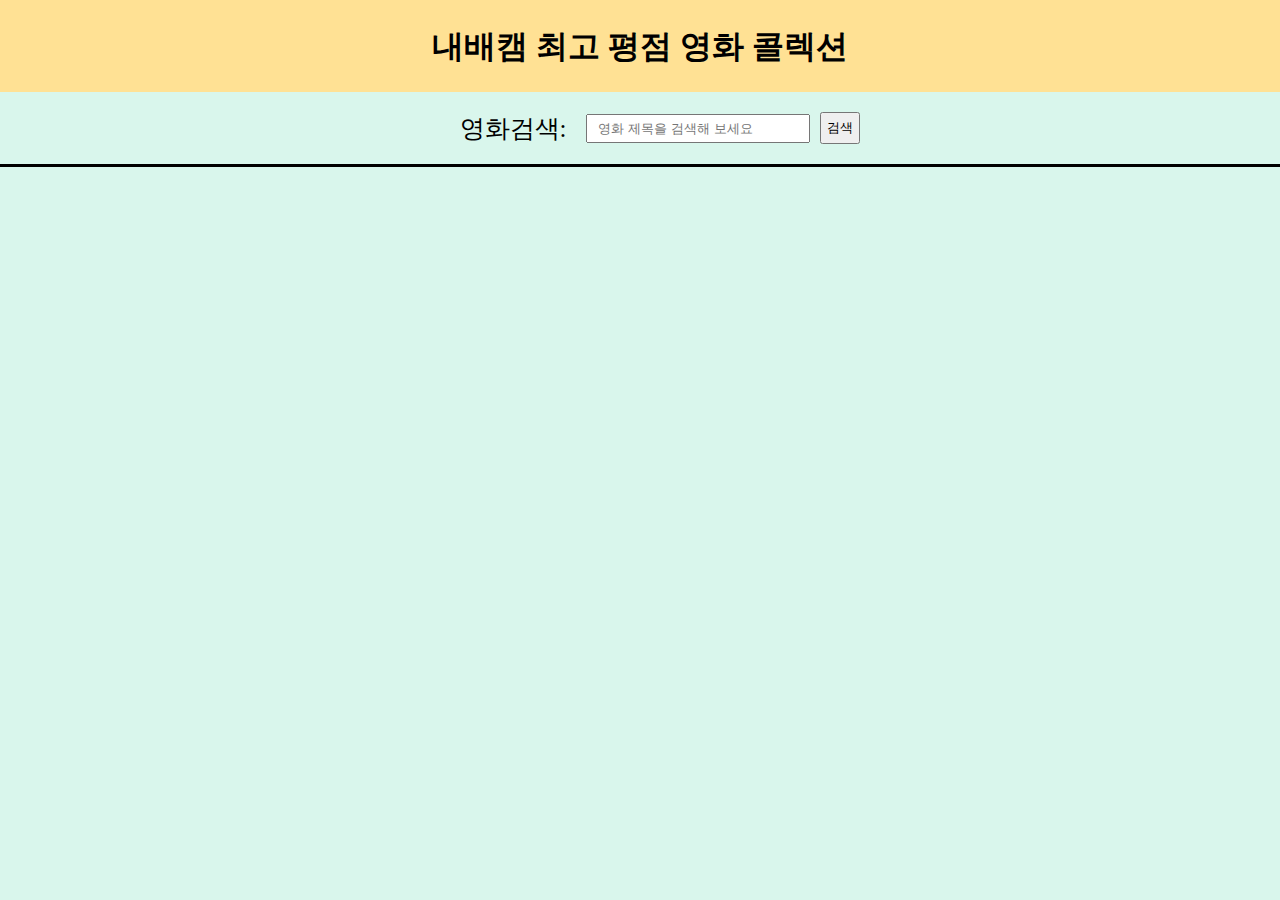
<file: index.html>
<!DOCTYPE html>
<html lang="en">
  <head>
    <meta charset="UTF-8" />
    <meta name="viewport" content="width=device-width, initial-scale=1.0" />
    <title>영화검색</title>
    <link rel="stylesheet" href="./style/style.css" />
    <link rel="stylesheet" href="./style/reset.css" />
    <script type="module" src="./src/main.js"></script>
  </head>

  <body>
    <header class="head">내배캠 최고 평점 영화 콜렉션</header>

    <form class="search">
      <label class="search-label"> 영화검색:</label>
      <input
        type="text"
        class="search-input"
        placeholder="영화 제목을 검색해 보세요"
      />
      <button class="search-button">검색</button>
    </form>

    <ul class="movie-list"></ul>
  </body>
</html>
</file>
<file: style/style.css>
:root {
  background-color: rgb(217, 246, 236);
}

.head {
  background-color: #ffe194;
  display: flex;
  justify-content: center;
  align-items: center;
  padding: 30px;
  font-size: 2em;
  font-weight: bold;
}

.search {
  width: 100%;
  display: flex;
  justify-content: center;
  align-items: center;
  padding: 20px;
  border-bottom: solid black;
}

.card-item {
  background-color: bisque;
  margin: 20px;
  padding: 20px;
  width: 300px;
  border-radius: 10px;
  cursor: pointer;
  box-shadow: 0 3px 6px rgba(0, 0, 0, 0.12), 0 3px 6px rgba(0, 0, 0, 0.24);
}

.search-label {
  font-size: 25px;
}

.search-input {
  margin-left: 20px;
  min-width: 200px;
  padding: 5px 10px;
}

.search-button {
  margin-left: 10px;
  padding: 5px;
}
</file>
